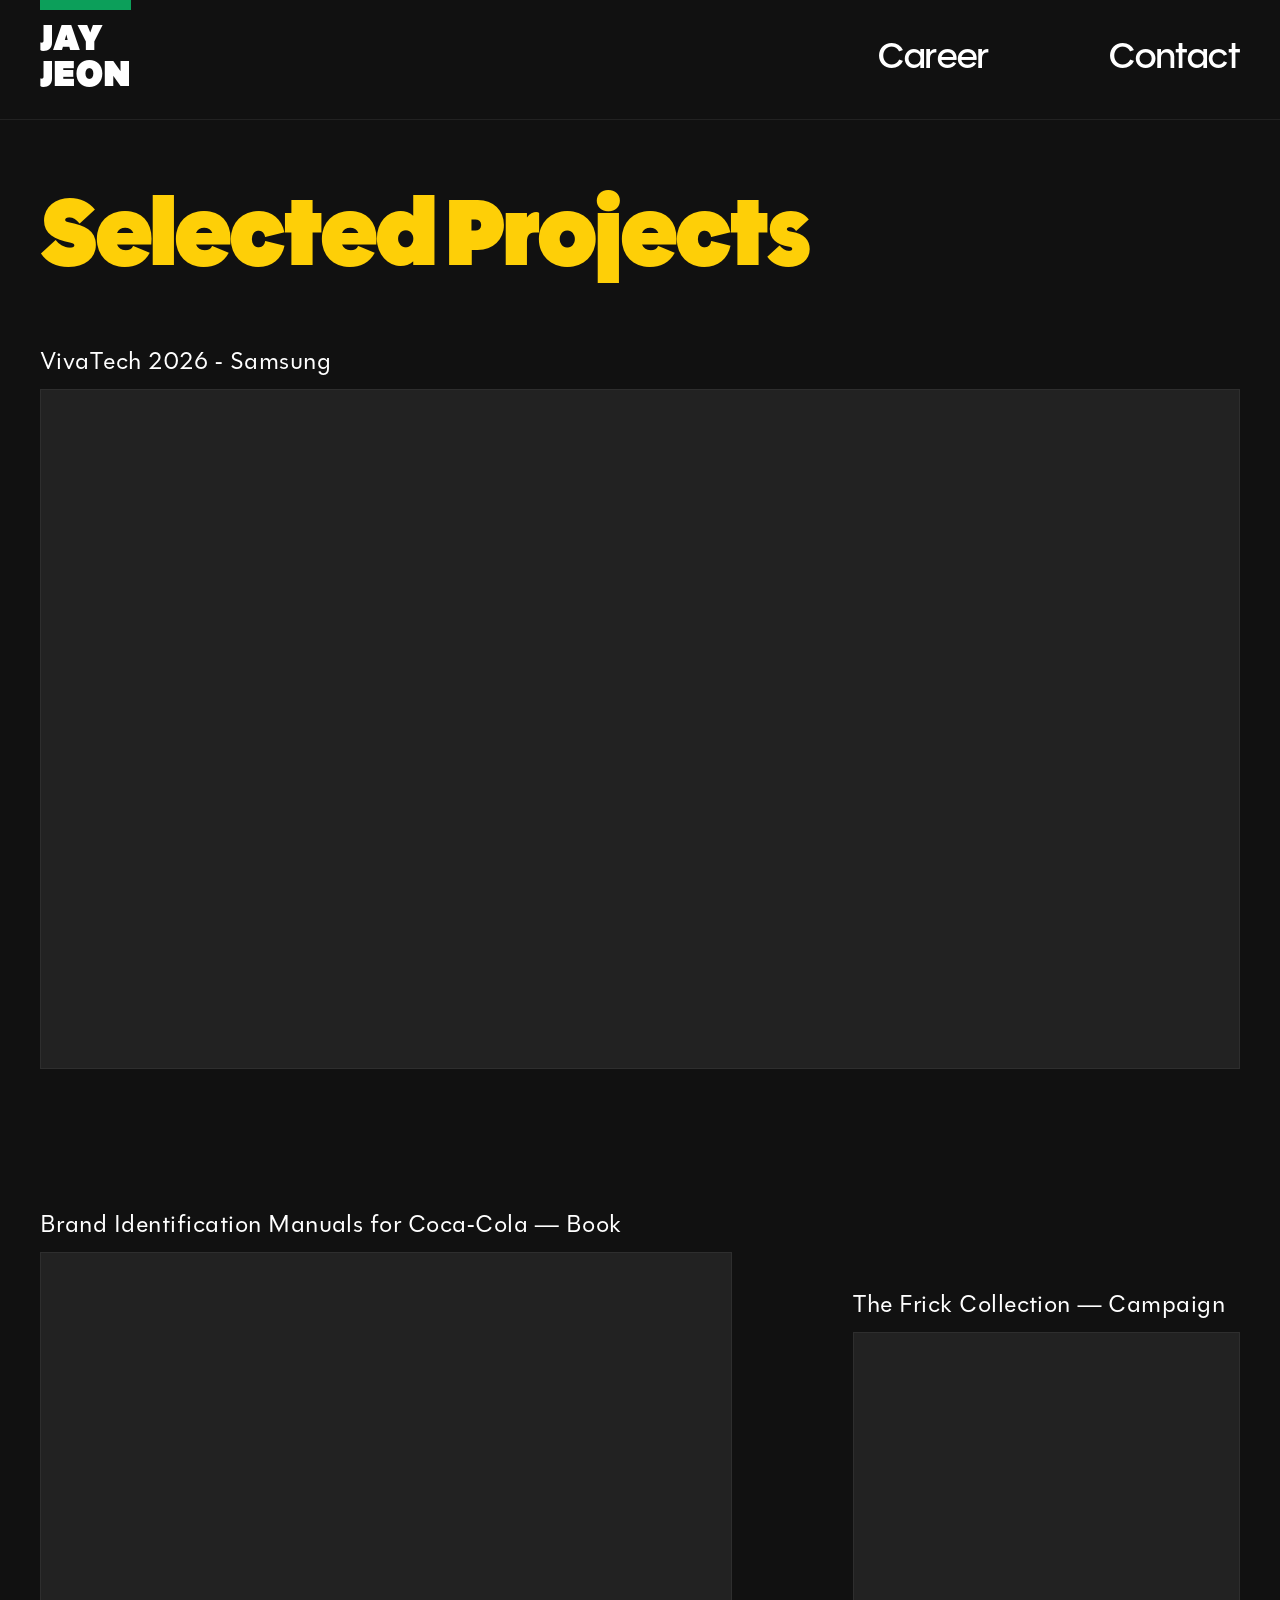
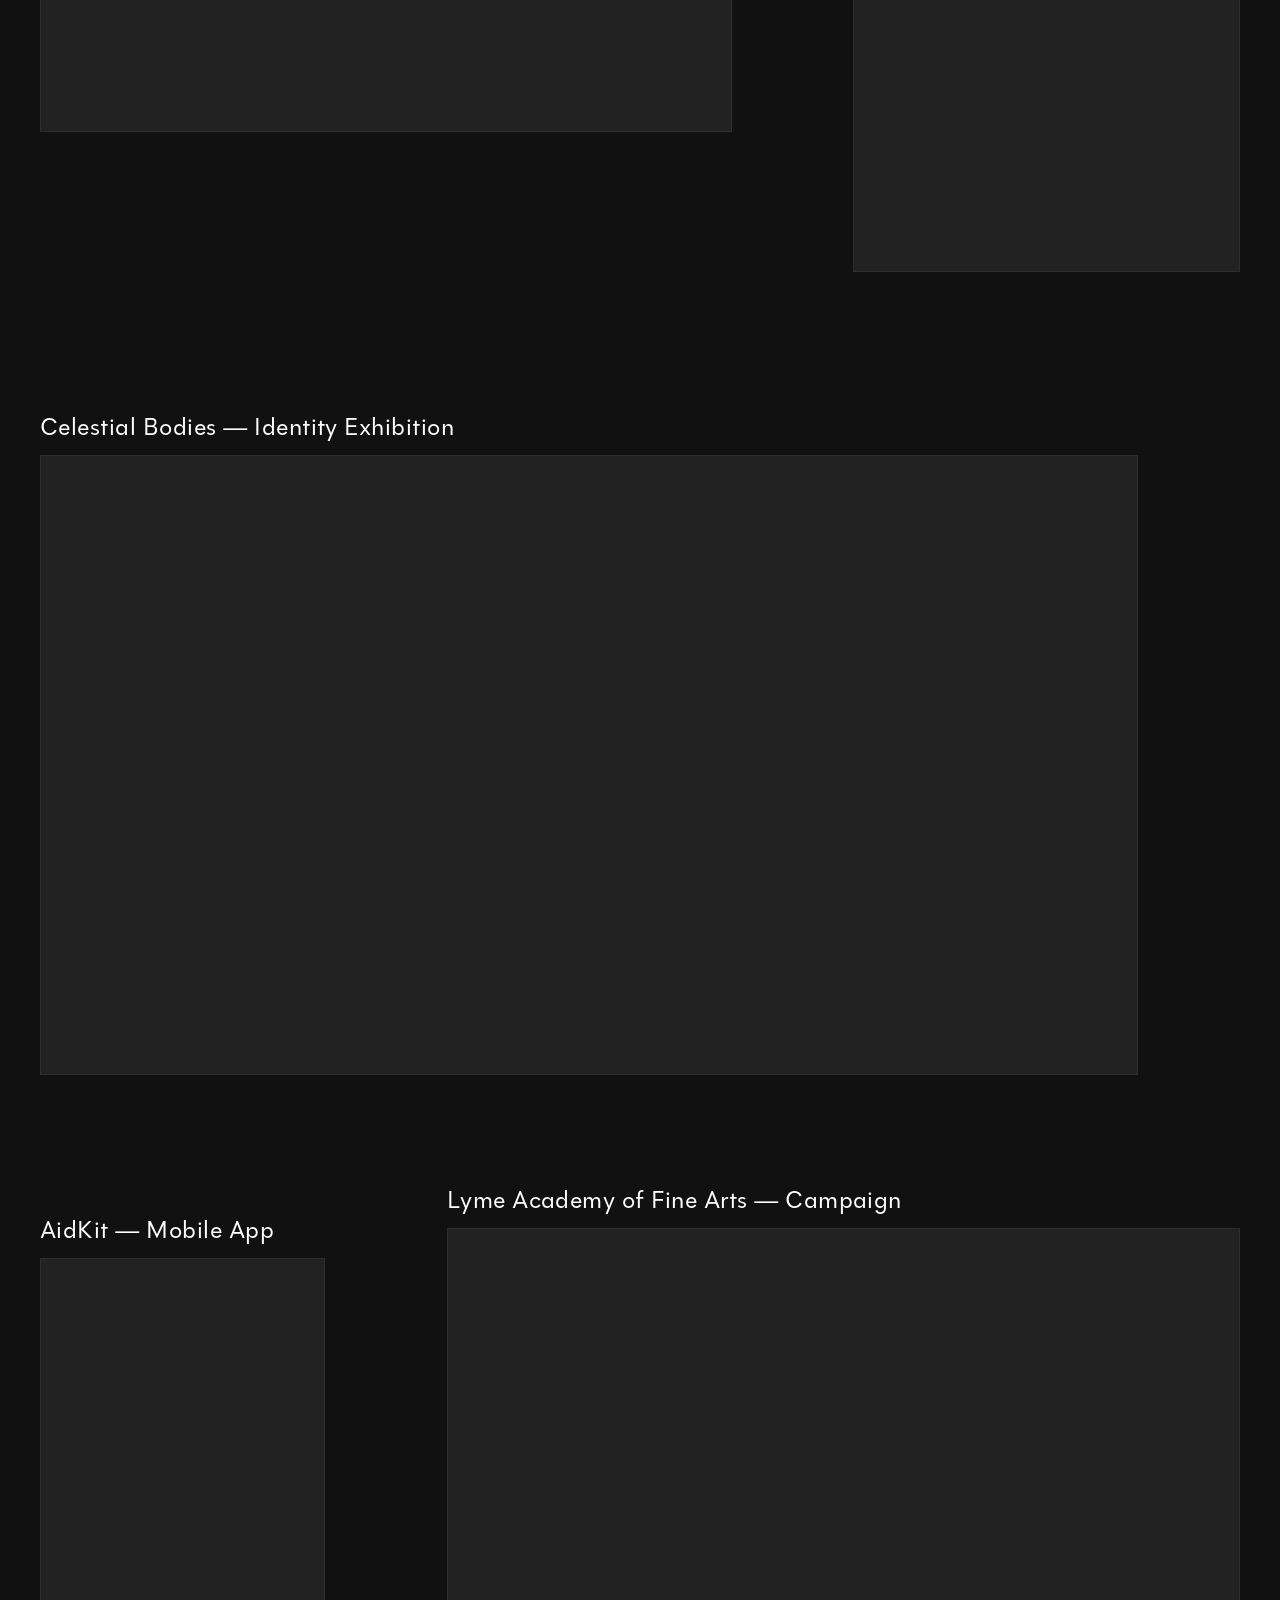
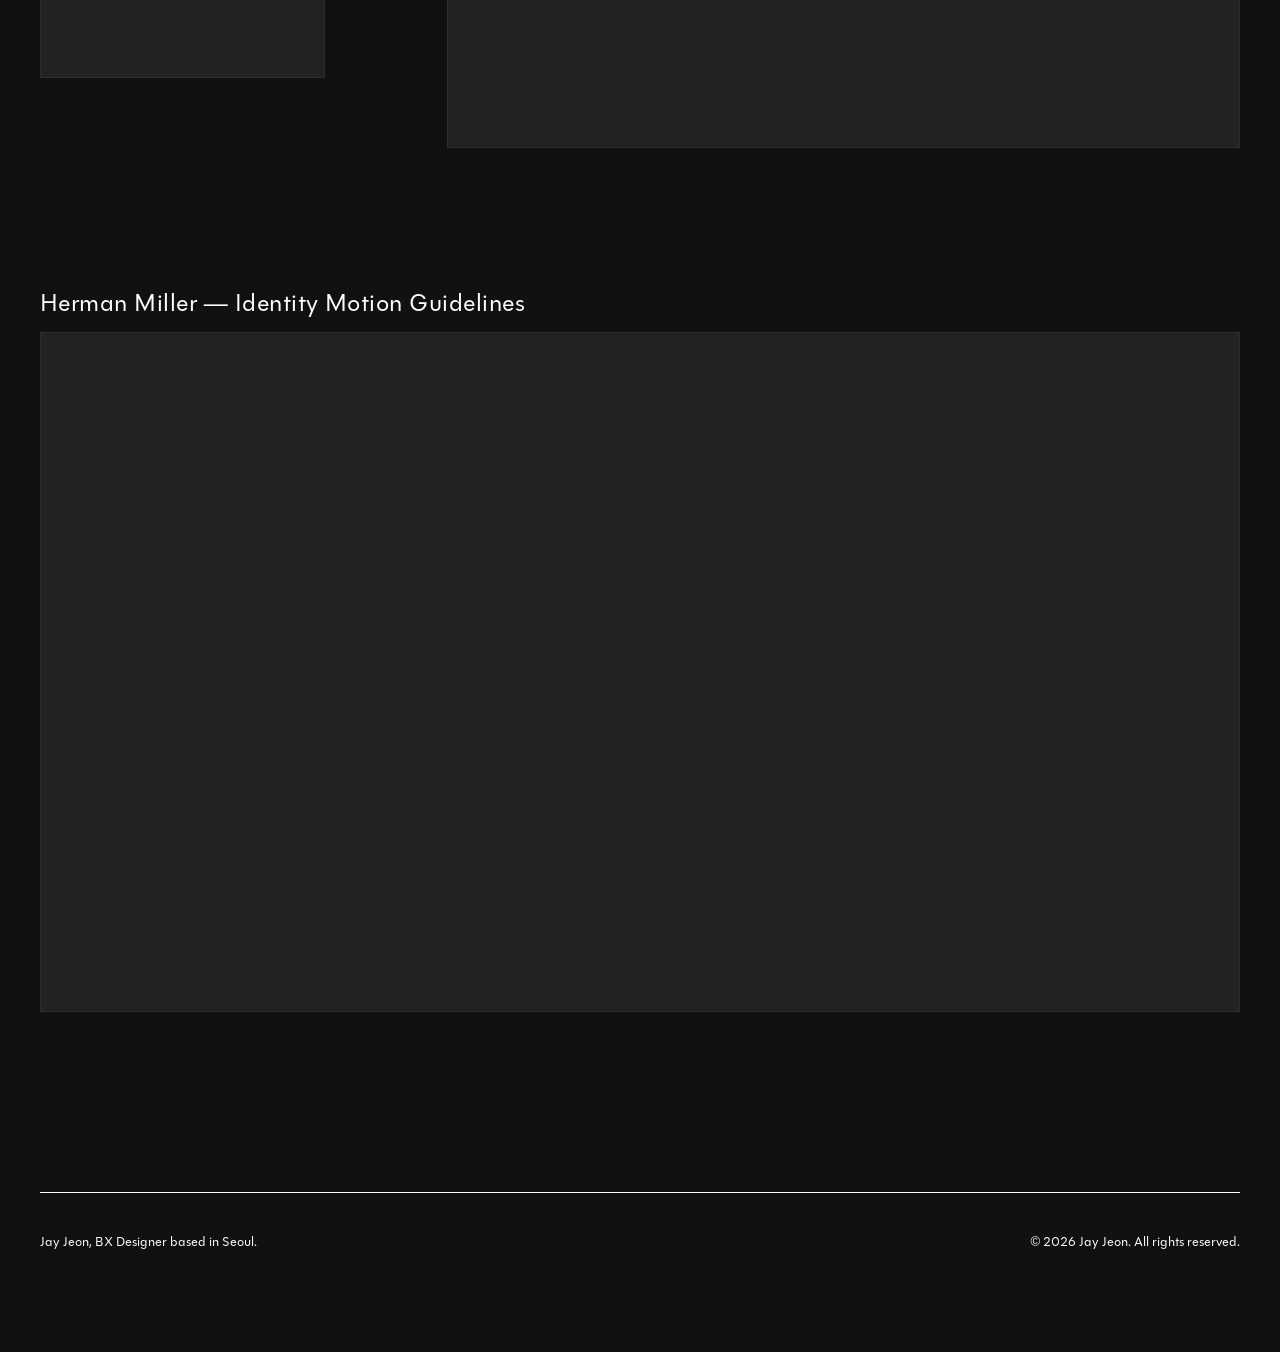
<file: projects.html>
<!DOCTYPE html>
<html lang="ko">
<head>
<meta charset="UTF-8">
<meta name="viewport" content="width=device-width, initial-scale=1.0">
<title>12-Column Floating Grid Layout</title>
<!-- Google Web Fonts (Inter) -->
<link rel="preconnect" href="https://fonts.googleapis.com">
<link rel="preconnect" href="https://fonts.gstatic.com" crossorigin>
<link href="https://fonts.googleapis.com/css2?family=Inter:wght@300;400;500;600;700&display=swap" rel="stylesheet">

<style>
  /* Polymath Web Fonts Definition */
  @font-face {
    font-family: 'Polymath_Super';
    src: url('./assets/PolymathDispDemo-Super.woff') format('woff');
    font-weight: normal;
    font-style: normal;
  }
  @font-face {
    font-family: 'Polymath_Medium';
    src: url('./assets/PolymathDispDemo-Medium.woff') format('woff');
    font-weight: normal;
    font-style: normal;
  }
  @font-face {
    font-family: 'Polymath_Regular';
    src: url('./assets/PolymathTextDemo-Regular.woff') format('woff');
    font-weight: normal;
    font-style: normal;
  }

  * {
    box-sizing: border-box;
    margin: 0;
    padding: 0;
  }

  body {
    background-color: #111111;
    color: #ffffff;
    font-family: 'Inter', sans-serif;
    line-height: 1.5;
    padding: 180px 40px 100px 40px;
  }

  a {
    color: inherit;
    text-decoration: none;
  }

  .brand-name {
    font-family: 'Polymath_Super', sans-serif;
  }

  /* --- Fixed Header Navigation --- */
  header#header {
    position: fixed;
    top: 0;
    left: 0;
    right: 0;
    background: #111111;
    padding: 0 40px;
    display: flex;
    flex-direction: column;
    justify-content: space-between;
    align-items: center;
    z-index: 1000;
    height: 120px;
    transition: height 0.3s ease;
    border-bottom: 1px solid #222222;
  }

  .header-bar-container {
    width: 100%;
    height: 10px;
    position: absolute;
    top: 0;
    left: 0;
    right: 0;
  }

  #headerBar {
    height: 10px;
    background: #0c9f5a;
    position: absolute;
    top: 0;
    transition: all 0.3s ease;
  }

  .header-content {
    display: flex;
    justify-content: space-between;
    align-items: center;
    width: 100%;
    padding: 20px 0;
  }

  .logo-link {
    color: #ffffff;
    font-size: 36px;
    font-weight: 600;
    letter-spacing: 0px;
    display: flex;
    flex-direction: column;
    line-height: 1.0;
    cursor: pointer;
  }

  #jeonText {
    display: block;
    letter-spacing: 1px;
    transition: transform 0.3s ease;
  }

  nav.desktop-nav {
    display: flex;
    gap: 120px;
    align-items: center;
    position: relative;
  }

  nav.desktop-nav a {
    color: #ffffff;
    font-size: 36px;
    letter-spacing: 0px;
    font-family: 'Polymath_Medium', sans-serif;
    transition: transform 0.3s ease, opacity 0.2s ease;
  }

  nav.desktop-nav a:hover {
    opacity: 0.7;
  }

  /* --- Main Container & Section Title --- */
  main {
    max-width: 1400px;
    margin: 0 auto;
  }

  /* Selected Projects 타이틀: 노란색 유지 */
  .section-title {
    font-family: 'Polymath_Super', sans-serif;
    color: rgb(254, 207, 7);
    font-size: 6em;
    line-height: 1.1;
    text-align: left;
    margin-bottom: 60px;
    letter-spacing: -0.01em;
  }

  /* --- Main 12-Column Floating Grid System --- */
  .grid-container {
    display: grid;
    grid-template-columns: repeat(12, 1fr);
    column-gap: 20px;
    row-gap: 140px;
  }

  .block-wrapper {
    display: flex;
    flex-direction: column;
  }

  .block {
    background-color: #222222;
    border: 1px solid #2e2e2e;
    width: 100%;
    transition: transform 0.4s cubic-bezier(0.16, 1, 0.3, 1), background-color 0.3s ease;
    cursor: pointer;
  }

  .block:hover {
    background-color: #2a2a2a;
    transform: translateY(-6px);
  }

  /* 사진 위 텍스트 컬러: 화이트로 변경 */
  .meta {
    font-family: 'Polymath_Regular', sans-serif;
    font-size: 1.5em;
    color: #ffffff;
    margin-bottom: 0.5em;
    letter-spacing: 0.02em;
    line-height: 1.3;
  }

  /* --- Grid Row Configurations --- */
  /* Top Full Block: 12 Columns */
  .row0-hero {
    grid-column: 1 / 13;
  }
  .row0-hero .block {
    height: 680px;
  }

  /* Row 1: Split 7 : 1(Space) : 4 */
  .row1-left {
    grid-column: 1 / 8;
  }
  .row1-left .block {
    height: 480px;
  }

  .row1-right {
    grid-column: 9 / 13;
    margin-top: 80px;
  }
  .row1-right .block {
    height: 540px;
  }

  /* Row 2: 11-Column Span Block (Left Aligned) */
  .row2-left-aligned {
    grid-column: 1 / 12;
  }
  .row2-left-aligned .block {
    height: 620px;
  }

  /* Row 3: Split 3 : 1(Space) : 8 */
  .row3-left {
    grid-column: 1 / 4;
  }
  .row3-left .block {
    height: 420px;
  }

  .row3-right {
    grid-column: 5 / 13;
    margin-top: -30px;
  }
  .row3-right .block {
    height: 520px;
  }

  /* Row 4: Large Span Block (12 Columns Full Width) */
  .row4-full {
    grid-column: 1 / 13;
  }
  .row4-full .block {
    height: 680px;
  }

  /* Footer: 화이트로 변경 */
  footer {
    max-width: 1400px;
    margin: 180px auto 0 auto;
    padding-top: 40px;
    border-top: 1px solid #ffffff;
    display: grid;
    grid-template-columns: repeat(12, 1fr);
    column-gap: 20px;
    font-family: 'Polymath_Regular', sans-serif;
    font-size: 13px;
    color: #ffffff;
  }

  .footer-left {
    grid-column: 1 / 6;
  }

  .footer-right {
    grid-column: 9 / 13;
    text-align: right;
  }

  /* Responsive Adjustments */
  @media (max-width: 860px) {
    header#header {
      padding: 0 20px;
    }
    nav.desktop-nav {
      gap: 30px;
    }
    nav.desktop-nav a, .logo-link {
      font-size: 24px;
    }

    body {
      padding-top: 140px;
      padding-left: 20px;
      padding-right: 20px;
    }

    .section-title {
      font-size: 3.5em;
      margin-bottom: 40px;
    }

    .grid-container, footer {
      grid-template-columns: 1fr;
      row-gap: 50px;
    }

    .row0-hero, .row1-left, .row1-right, 
    .row2-left-aligned, 
    .row3-left, .row3-right, 
    .row4-full, 
    .footer-left, .footer-right {
      grid-column: 1 / -1;
      margin-top: 0 !important;
      text-align: left;
    }

    .block {
      height: 320px !important;
    }
  }
</style>
</head>
<body>

  <!-- Fixed Header Navigation -->
  <header id="header">
    <div class="header-bar-container">
      <div id="headerBar"></div>
    </div>
    <div class="header-content">
      <a href="#" class="brand-name logo-link">
        <span style="display: block;">JA<span style="margin-left: -2px;">Y</span></span>
        <span id="jeonText">JEON</span>
      </a>
      <nav class="desktop-nav">
        <a href="#work" class="brand-name nav-link">Career</a>
        <a href="#contact" class="brand-name nav-link">Contact</a>
      </nav>
    </div>
  </header>

  <!-- Main Area -->
  <main id="work">

    <!-- 노랑컬러 6em 타이틀 -->
    <h1 class="section-title">Selected Projects</h1>

    <!-- 12-Column Floating Grid System -->
    <div class="grid-container">

      <!-- Top Row: 12-Column Full Width Hero Image -->
      <div class="block-wrapper row0-hero">
        <div class="meta">VivaTech 2026 - Samsung</div>
        <div class="block"></div>
      </div>

      <!-- Row 1: Split 7 : 1(Space) : 4 -->
      <div class="block-wrapper row1-left">
        <div class="meta">Brand Identification Manuals for Coca-Cola — Book</div>
        <div class="block"></div>
      </div>

      <div class="block-wrapper row1-right">
        <div class="meta">The Frick Collection — Campaign</div>
        <div class="block"></div>
      </div>

      <!-- Row 2: 11-Column Block (Left Aligned) -->
      <div class="block-wrapper row2-left-aligned">
        <div class="meta">Celestial Bodies — Identity Exhibition</div>
        <div class="block"></div>
      </div>

      <!-- Row 3: Split 3 : 1(Space) : 8 -->
      <div class="block-wrapper row3-left">
        <div class="meta">AidKit — Mobile App</div>
        <div class="block"></div>
      </div>

      <div class="block-wrapper row3-right">
        <div class="meta">Lyme Academy of Fine Arts — Campaign</div>
        <div class="block"></div>
      </div>

      <!-- Row 4: Large Block (12 Columns Full Width) -->
      <div class="block-wrapper row4-full">
        <div class="meta">Herman Miller — Identity Motion Guidelines</div>
        <div class="block"></div>
      </div>

    </div>

  </main>

  <!-- Footer -->
  <footer id="contact">
    <div class="footer-left">Jay Jeon, BX Designer based in Seoul.</div>
    <div class="footer-right">&copy; 2026 Jay Jeon. All rights reserved.</div>
  </footer>

  <!-- Header Dynamic Controller Script -->
  <script>
    class HeaderController {
      constructor() {
        this.headerHeight = 120;
        this.init();
      }

      init() {
        window.addEventListener('scroll', () => this.handleScroll());
        window.addEventListener('resize', () => this.updateBarPosition());
        setTimeout(() => this.updateBarPosition(), 50);
      }

      handleScroll() {
        const newHeight = window.scrollY > 100 ? 80 : 120;
        if (newHeight !== this.headerHeight) {
          this.headerHeight = newHeight;
          document.getElementById('header').style.height = newHeight + 'px';
        }
        this.updateBarPosition();
      }

      updateBarPosition() {
        const header = document.getElementById('header');
        const logo = document.querySelector('.logo-link');
        const headerBar = document.getElementById('headerBar');
        const jeonText = document.getElementById('jeonText');
        const navLinks = document.querySelectorAll('.nav-link');

        if (jeonText) {
          jeonText.style.transform = this.headerHeight === 80 
            ? 'translateY(-36px) translateX(75px)' 
            : 'translateY(0) translateX(0)';
        }

        navLinks.forEach(link => {
          link.style.transform = this.headerHeight === 80 
            ? 'translateY(-20px)' 
            : 'translateY(0)';
        });

        if (header && logo && headerBar) {
          const headerRect = header.getBoundingClientRect();
          const logoRect = logo.getBoundingClientRect();
          const extraWidth = this.headerHeight === 80 ? 75 : 0;

          headerBar.style.left = (logoRect.left - headerRect.left) + 'px';
          headerBar.style.width = (logoRect.width + extraWidth) + 'px';
        }
      }
    }

    document.addEventListener('DOMContentLoaded', () => {
      new HeaderController();
    });
  </script>
</body>
</html>
</file>
